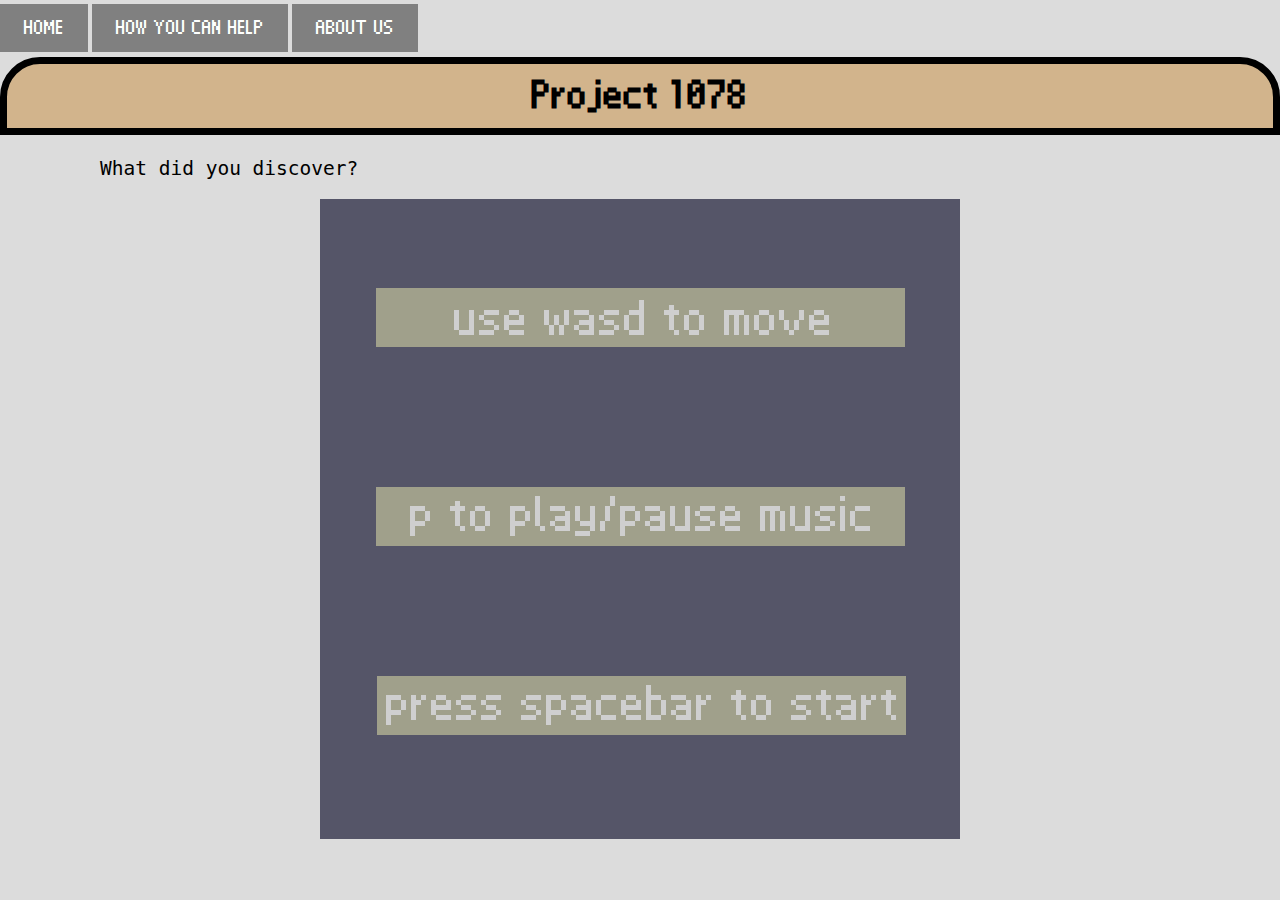
<file: index.html>
<!DOCTYPE html>
<html lang="en">
  <head>
     <title>Project 1078</title>
  <!-- added code that centers the Climate Game Title, we can keep the square game underneath the title, and move the links to make something appealing -->

    <script src="https://ajax.googleapis.com/ajax/libs/jquery/3.6.0/jquery.min.js"></script>
    <link rel="apple-touch-icon" sizes="180x180" href="images/favicon/apple-touch-icon.png">
    <link rel="icon" type="image/png" sizes="32x32" href="images/favicon/favicon-32x32.png">
    <link rel="icon" type="image/png" sizes="16x16" href="images/favicon/favicon-16x16.png">
    <link rel="manifest" href="images/favicon/site.webmanifest">
    <link rel="stylesheet" type="text/css" href="css/style.css">
    <script src="scripts/game.js" defer></script>

  </head>
  <body>
    <div id="header">
    <!-- if we have the links at the top, we can put them in neat little containers -->
      <div class="w3-top">
        <br>
        <a href="index.html">home</a>
        <a href="pages/help.html">How you can help</a>
        <a href="pages/about-us.html">About us</a>
      </div>

      <h1 class="title">Project 1078</h1>
      <p id="newspaper">What did you discover?</p>
    </div>


    <!-- trying to set the environment as the canvas -->
    <canvas id="canvas"></canvas>
    <div id="footer">
      <audio loop="true" src="sound/main-theme.mp3"></audio>
    </div>

  </body>

</html>
</file>
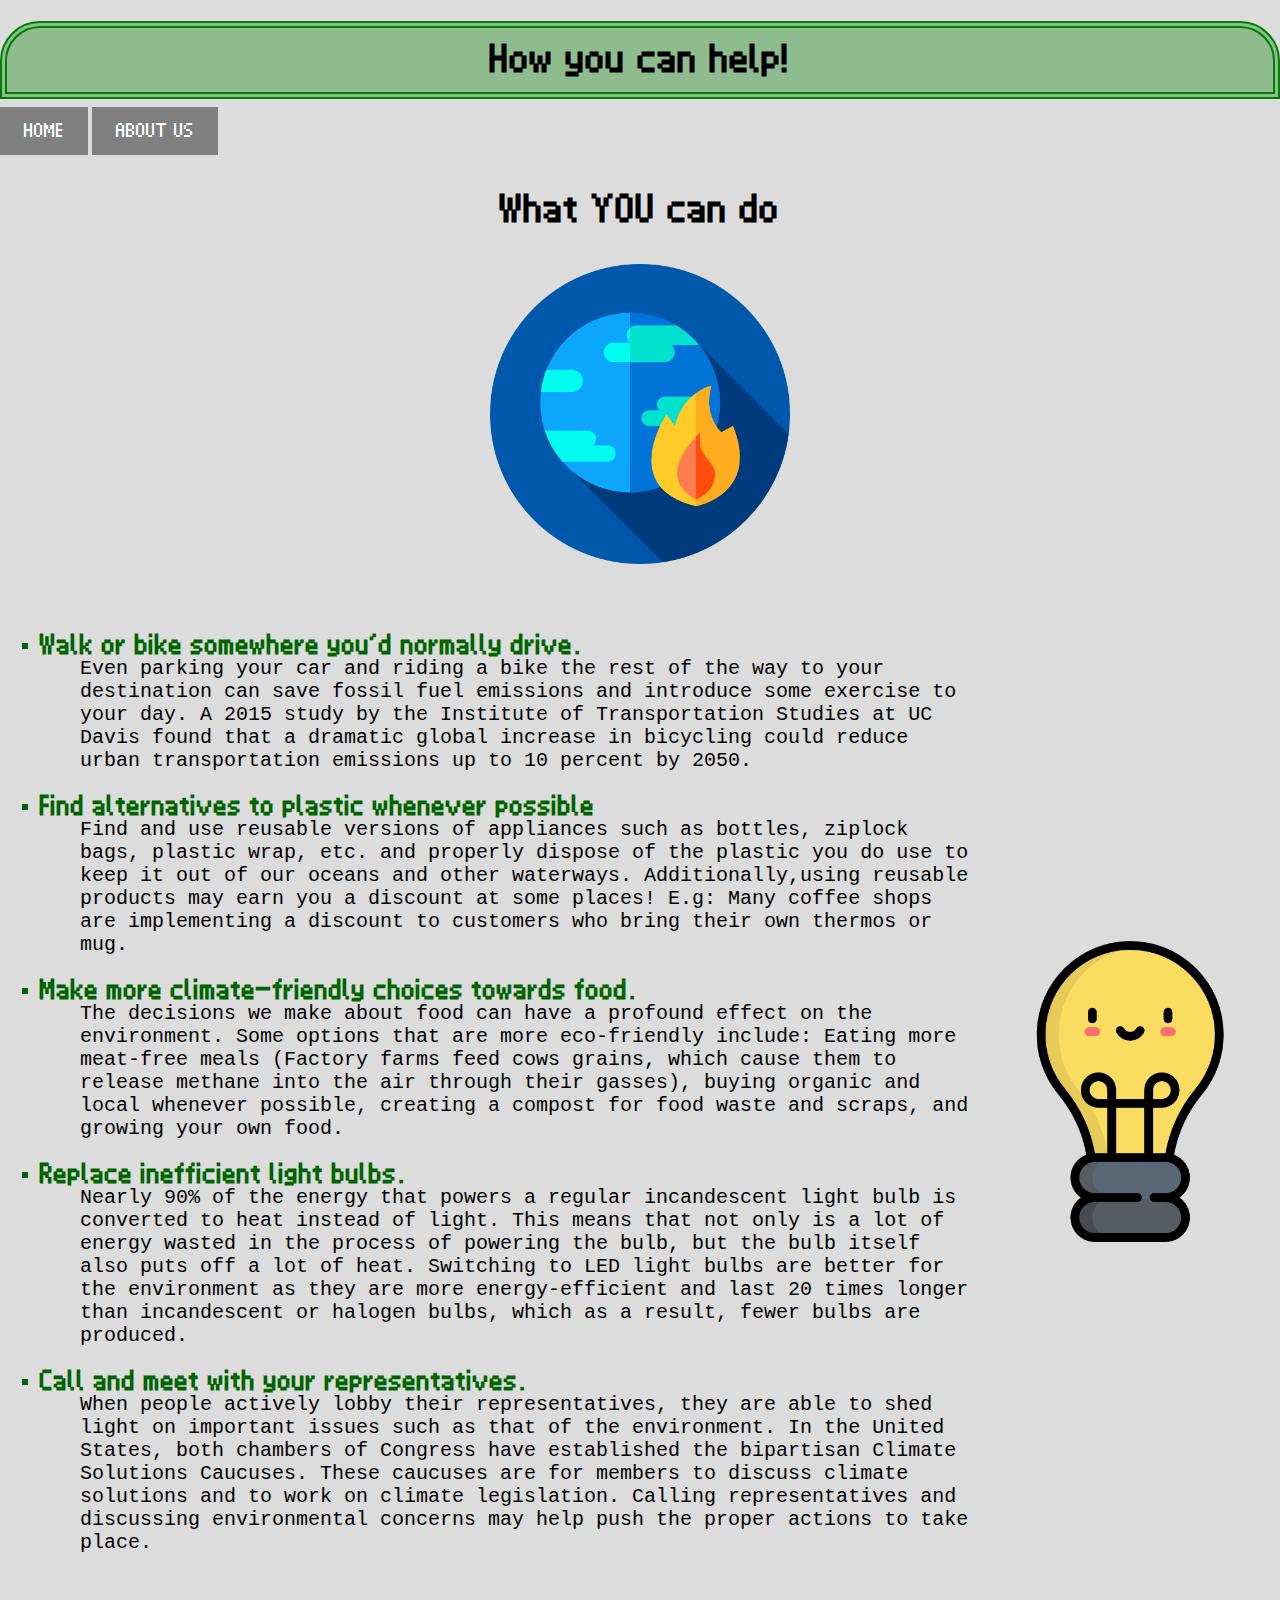
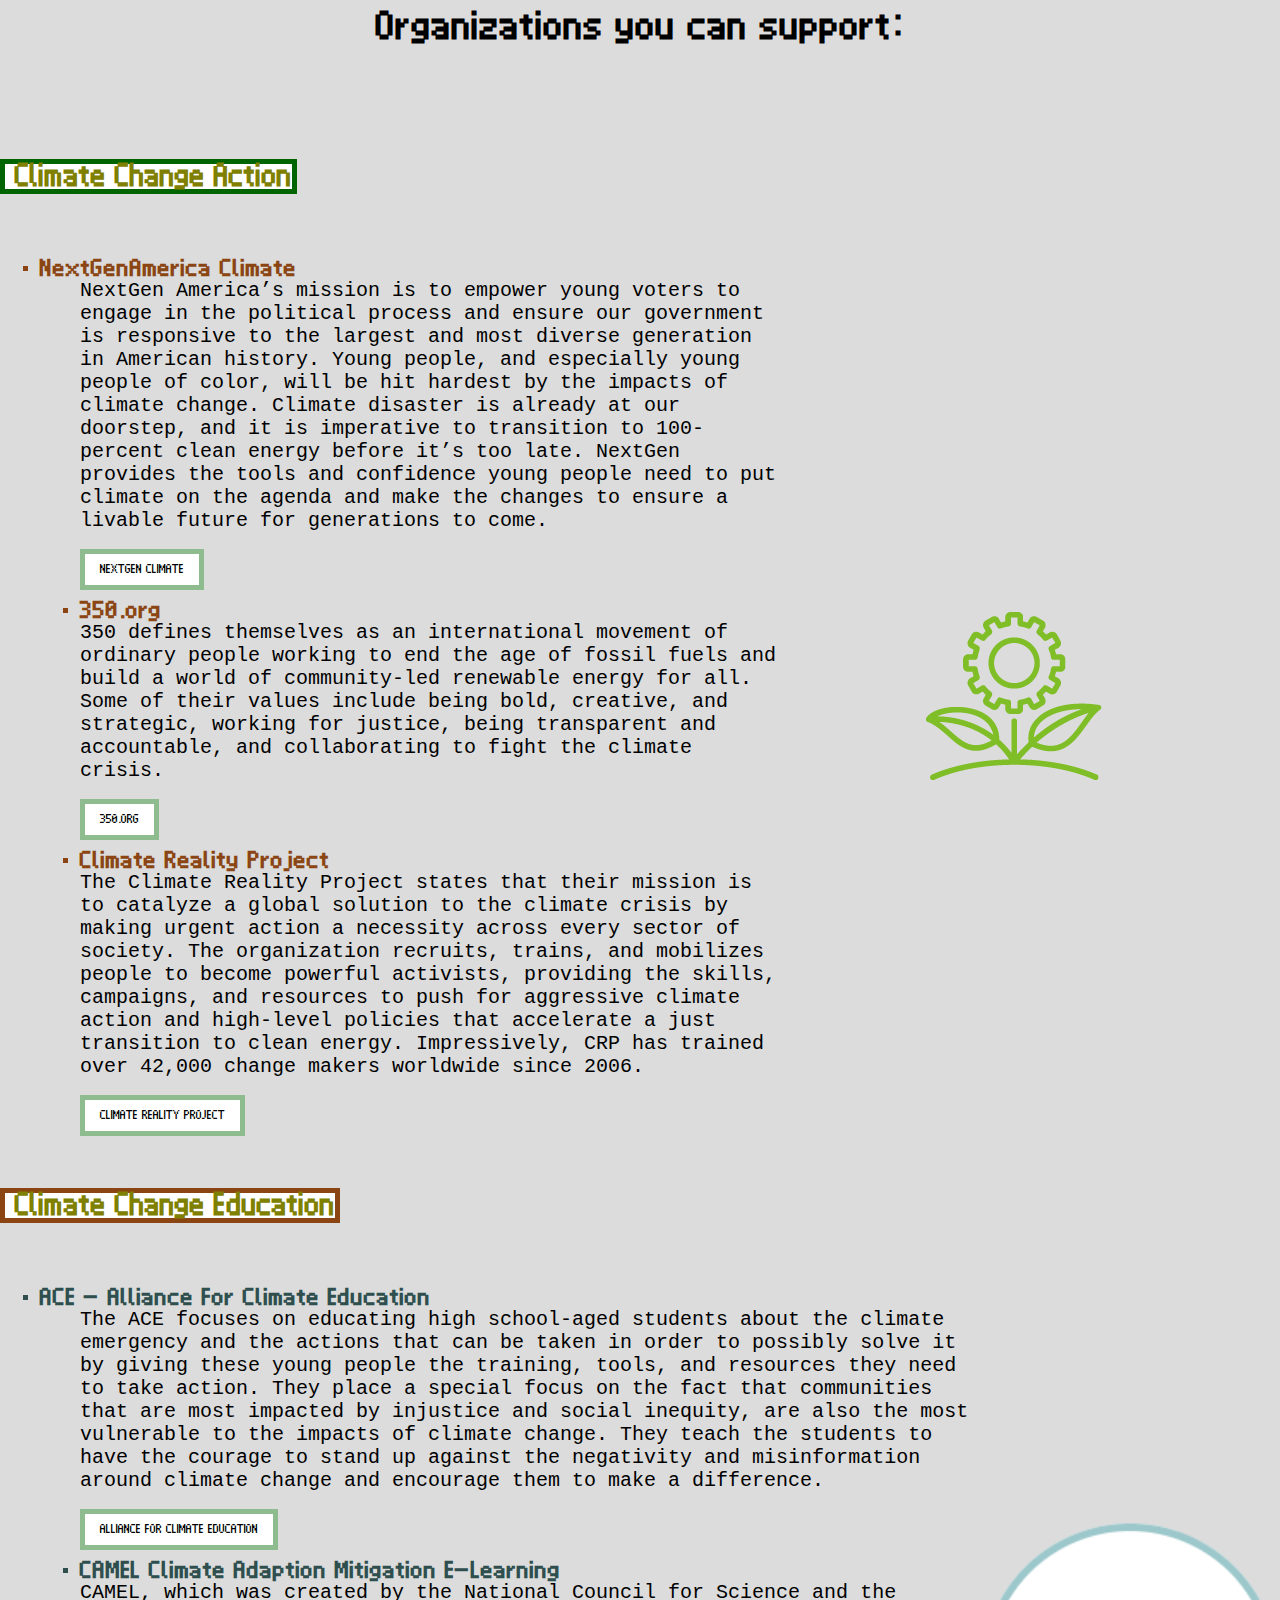
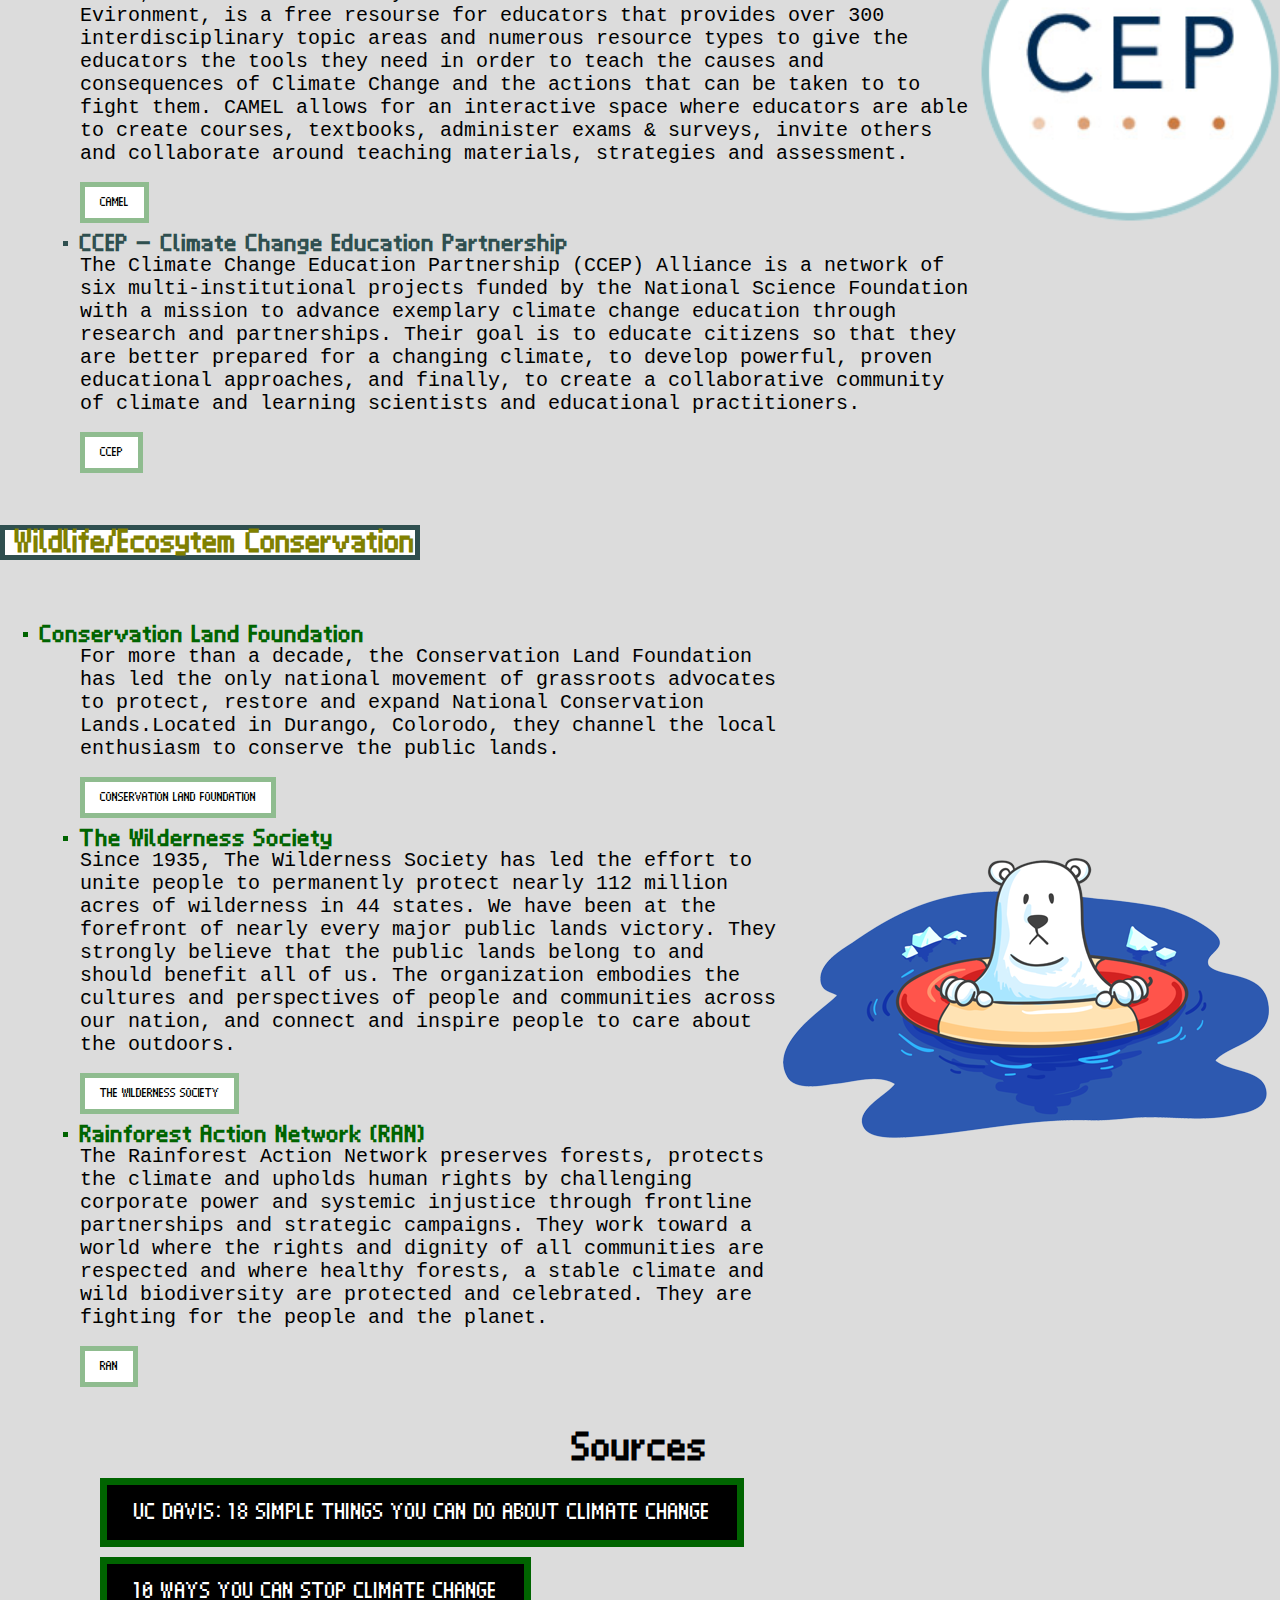
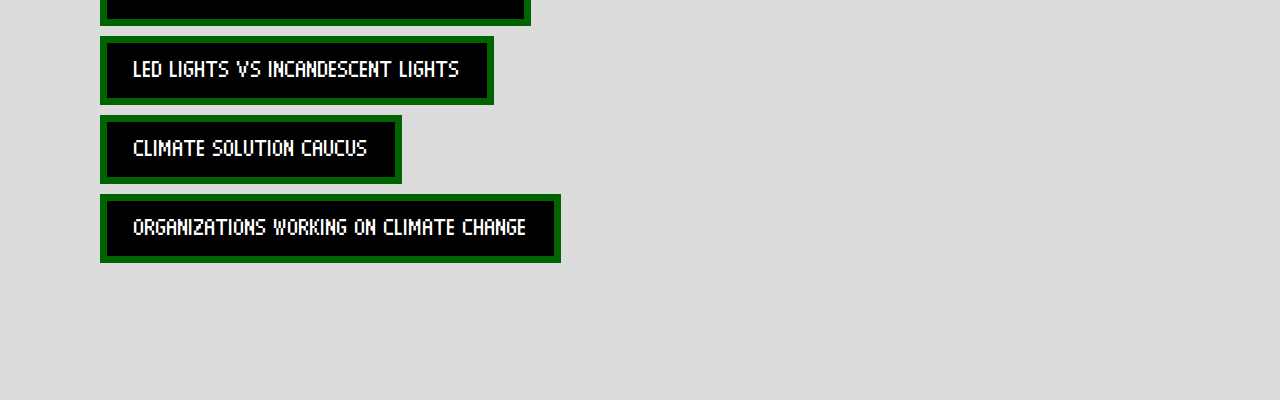
<file: pages/help.html>
<!DOCTYPE html>
<html>
<head>
	<title>How You Can Help</title>
	<link rel="apple-touch-icon" sizes="180x180" href="../images/favicon/favicon/apple-touch-icon.png">
	<link rel="icon" type="image/png" sizes="32x32" href="../images/favicon/favicon-32x32.png">
	<link rel="icon" type="image/png" sizes="16x16" href="../images/favicon/favicon-16x16.png">
	<link rel="manifest" href="../images/favicon/site.webmanifest">
	<link rel="stylesheet" type="text/css" href="../css/style.css">
</head>
<body>
	<div class="header">

	</div>
	<h1 class ="subtitle"> How you can help!</h1>
	<a href="../index.html">home</a>

	<!-- <a href="help.html">How you can help(later on maybe we can replace this with a cute image instead of a link)</a> -->
	<a href="about-us.html">About us</a>
	<br>
	<br>
</body>
<div>
<h1 class = helptitle> What YOU can do</h1>
<img class= climatelogo src="global.png">
<div class="flexcontainer">
<div>
<ul type=square>
	<li class = things>Walk or bike somewhere you’d normally drive.</li>
		<dd> Even parking your car and riding a bike the rest of the way to your destination
		can save fossil fuel emissions and introduce some exercise to your day. A 2015
		study by the Institute of Transportation Studies at UC Davis found that a dramatic
		global increase in bicycling could reduce urban transportation emissions up to
		10 percent by 2050. </dd>
<br>
  <li class = things>Find alternatives to plastic whenever possible</li>
		<dd> Find and use reusable versions of appliances such as bottles, ziplock bags, plastic wrap, etc.
	 	and properly dispose of the plastic you do use to keep it out of our oceans and other waterways.
		Additionally,using reusable products may earn you a discount at some places! E.g: Many coffee
		shops are implementing a discount to customers who bring their own thermos or mug. </dd>
<br>
  <li class = things>Make more climate-friendly choices towards food.</li>
		<dd> The decisions we make about food can have a profound effect on the environment.
			Some options that are more eco-friendly include: Eating more meat-free meals
			(Factory farms feed cows grains, which cause them to release methane into the air
			through their gasses), buying organic and local whenever possible, creating a
			compost for food waste and scraps,  and growing your own food. </dd>
<br>
	<li class = things>Replace inefficient light bulbs.</li>
	<dd> Nearly 90% of the energy that powers a regular incandescent light bulb is
		converted to heat instead of light. This means that not only is a lot of energy
		wasted in the process of powering the bulb, but the bulb itself also puts off a
		lot of heat. Switching to LED light bulbs are better for the environment as they
		are more energy-efficient and last 20 times longer than incandescent or halogen bulbs,
		which as a result, fewer bulbs are produced. </dd>
<br>
	<li class = things> Call and meet with your representatives.</li>
	<dd> When people actively lobby their representatives, they are able to shed light
		on important issues such as that of the environment. In the United States, both
		chambers of Congress have established the bipartisan Climate Solutions Caucuses.
		These caucuses are for members to discuss climate solutions and to work on climate legislation.
		Calling representatives and discussing environmental concerns may help push the
		proper actions to take place. </dd>
</ul>
</div>
  <div>
    <img src="lightbulb.png" id= bulb />
  </div>
</div>
</div>

<h1> Organizations you can support: <h1>
	<h3 class= orgs> Climate Change Action </h3>
<p>
	<div class="flexcontainer">
  <div>
<ul type=square>
	<li class=list1>NextGenAmerica Climate</li>
				<dd> NextGen America’s mission is to empower young voters to engage in the political
					process and ensure our government is responsive to the largest and most
					diverse generation in American history. Young people, and especially young
					people of color, will be hit hardest by the impacts of climate change. Climate
					disaster is already at our doorstep, and it is imperative to transition to 100-percent
					clean energy before it’s too late. NextGen provides the tools and confidence young
					 people need to put climate on the agenda and make the changes to ensure a
					 livable future for generations to come.
					 <br>
					 <br>
					 <a class= links2 href= "https://nextgenamerica.org/ ">NextGen Climate</a>
					 <dd>
<br>
 	<li class=list1>350.org</li>
				<dd> 350 defines themselves as an international movement of ordinary people
					working to end the age of fossil fuels and build a world of community-led
					renewable energy for all. Some of their values include being bold, creative,
					and strategic, working for justice, being transparent and accountable, and
					collaborating to fight the climate crisis.
					<br>
					<br>
					<a class= links2 href= "https://350.org/  ">350.org</a>
					<dd>
<br>
	<li class=list1>Climate Reality Project</li>
				<dd> The Climate Reality Project states that their mission is to catalyze a global
					solution to the climate crisis by making urgent action a necessity across every
					sector of society. The organization recruits, trains, and mobilizes people to become
					powerful activists, providing the skills, campaigns, and resources to push for aggressive
					climate action and high-level policies that accelerate a just transition to clean energy.
					Impressively, CRP has trained over 42,000 change makers worldwide since 2006.
					<br>
					<br>
					<a class= links2 href= "https://www.climaterealityproject.org/   ">Climate Reality Project</a>
					<dd>
</ul>
</div>
  <div>
    <img src="earthy.png" />
  </div>
</div>
</p>

	<h3 class= orgs2> Climate Change Education </h3>
<p>
	<div class="flexcontainer">
	<div>
<ul type=square>
	<li class=list2>ACE - Alliance For Climate Education</li>
				<dd> The ACE focuses on educating high school-aged students about the climate
					emergency and the actions that can be taken in order to possibly solve it
					by giving these young people the training, tools, and resources they need to
					take action. They place a special focus on the fact that communities that are most
					impacted by injustice and social inequity, are also the most vulnerable to
					the impacts of climate change. They teach the students to have the courage
					to stand up against the negativity and misinformation around climate change
					and encourage them to make a difference.
					<br>
					<br>
					<a class= links2 href= "https://acespace.org/ ">Alliance For Climate Education</a>
					<dd>
<br>
	<li class=list2>CAMEL Climate Adaption Mitigation E-Learning</li>
				<dd> CAMEL, which was created by the National Council for Science and the
					Evironment, is a free resourse for educators that provides over 300 interdisciplinary topic
					areas and numerous resource types to give the educators the tools they need
					in order to teach the causes and consequences of Climate Change and the actions
					that can be	taken to to fight them. CAMEL allows for an interactive space
					where educators are able to create courses, textbooks, administer exams & surveys,
					invite others and	collaborate around teaching materials, strategies and assessment.
					<br>
					<br>
					<a class= links2 href= "https://camelclimatechange.org/index.html ">CAMEL</a>
					<dd>
<br>
	<li class=list2>CCEP - Climate Change Education Partnership</li>
				<dd> The Climate Change Education Partnership (CCEP) Alliance is a network of
					six multi-institutional projects funded by the National Science Foundation with a mission to
					advance exemplary climate change education through research and partnerships.
					 Their goal is to educate citizens so that they are better prepared for a
					 changing climate, to	develop powerful, proven educational approaches, and
					 finally, to create a collaborative community of climate and learning scientists
					 and educational practitioners.
					<br>
					<br>
					<a class= links2 href= "http://ccepalliance.org/ ">CCEP</a>
					<dd>
</ul>
</div>
  <div>
    <img src="cep.png" id=cep />
  </div>
</div>
</p>
	<h3 class= orgs3> Wildlife/Ecosytem Conservation </h3>
<p>
	<div class="flexcontainer">
	<div>
<ul type=square>
	<li class=list3>Conservation Land Foundation</li>
				<dd> For more than a decade, the Conservation Land Foundation has led the only
					national movement of grassroots advocates to protect, restore and expand
					National Conservation Lands.Located in Durango, Colorodo, they channel
					the local enthusiasm to conserve the public lands.
					<br>
					<br>
					<a class= links2 href= "https://www.conservationlands.org/">Conservation Land Foundation</a>
					<dd>
<br>
	<li class=list3>The Wilderness Society</li>
				<dd> Since 1935, The Wilderness Society has led the effort to unite people to
					permanently protect nearly 112 million acres of wilderness in 44 states. We
					have been at the forefront of nearly every major public lands victory.
					They strongly believe that the public lands belong to and should benefit all
					of us. The organization embodies the cultures and perspectives of people and
					communities across our nation, and connect and inspire people to care about
					the outdoors.
					<br>
					<br>
					<a class= links2 href= "https://www.wilderness.org/">The Wilderness Society</a>
					<dd>
<br>
	<li class=list3>Rainforest Action Network (RAN)</li>
				<dd> The Rainforest Action Network preserves forests, protects the climate
					and upholds human rights by challenging corporate power and systemic injustice
					through frontline partnerships and strategic campaigns. They work toward
					a world where the rights and dignity of all communities are respected and
					where healthy forests, a stable climate and wild biodiversity are
					protected and celebrated. They are fighting for the people and the planet.
					<br>
					<br>
					<a class= links2 href= "https://www.ran.org/">RAN</a>
					<dd>
</ul>
</div>
  <div>
    <img src="polar.png" id=bear />
  </div>
</div>
</p>

<h1> Sources</h1>
<p>
	<a class=links href="https://www.ucdavis.edu/climate/what-can-i-do/18-simple-things-you-can-do-about-climate-change">UC Davis: 18 simple things you can do about Climate Change</a>
</p>
<br>
<p>
		<a class=links href="https://davidsuzuki.org/what-you-can-do/top-10-ways-can-stop-climate-change/">10 ways you can stop Climate Change</a>
</p>
<br>
<p>
	<a class=links href="https://www.conservergy.com.au/blog/led-lighting-vs-incandescent-lighting/#:~:text=Incandescent%20lights%20are%20extremely%20inefficient,off%20a%20lot%20of%20heat.">LED lights vs Incandescent lights</a>
</p>
<br>
<p>
	<a class=links href="https://citizensclimatelobby.org/climate-solutions-caucus/">Climate Solution Caucus</a>
</p>
<br>
<p>
	<a class=links href="https://climatestore.com/take-action/get-involved/non-profit-organizations-working-on-climate-change">Organizations working on Climate Change</a>

</html>
</file>
<file: css/style.css>
@font-face {
  font-family: pixelFont;
  src: url(quan.ttf);
}

h1 {
  font-family: pixelFont;
  text-align: center;
  padding: 1rem;
}

a {
  font-family: pixelFont;
}

 body {
   background-color: gainsboro;
   margin: 0px;
 }

 #header{
   overflow: hidden;
 }

 #footer{
   overflow: hidden;
 }

 .w3-top{
   overflow: initial;
 }

canvas {
   border: 0px solid grey;
   padding-left: 0;
    padding-right: 0;
    margin-left: auto;
    margin-right: auto;
    display: block;
}

a {
  background-color: Grey;
  color: white;
  padding: 1em 1.5em;
  text-decoration: none;
  text-transform: uppercase;
}

p {
  font-family: monospace;
  font-size: 150%;
  text-indent: 50px;
  margin-left: 50px;
  margin-right: 50px;
}

.subtitle {
  border: 7px;
  border-color: Green;
  border-style: double;
  border-top-left-radius: 40px;
  border-top-right-radius: 40px;
  background-color: DarkSeaGreen;
}

.ourinfo {
  font-family: monospace;
  font-size: 20px;
  color: Olive;
  text-align: center;
}

.title {
  border: 7px;
  border-style: solid;
  border-top-left-radius: 40px;
  border-top-right-radius: 40px;
  border-color: black;
  background-color: Tan;
}

ul {
  font-family: monospace;
  font-size: 20px;
}

.orgs {
  font-family: pixelFont;
  font-size: 25px;
  text-indent: 10px;
  color: olive;
  border: 5px;
  border-style: solid;
  border-color: DarkGreen;
  display:inline-block;
  background-color: white;
}

.orgs2 {
  font-family: pixelFont;
  font-size: 25px;
  text-indent: 10px;
  color: olive;
  border: 5px;
  border-style: solid;
  border-color: SaddleBrown;
  display:inline-block;
  background-color: white;
}

.orgs3 {
  font-family: pixelFont;
  font-size: 25px;
  text-indent: 10px;
  color: olive;
  border: 5px;
  border-style: solid;
  border-color: DarkSlateGrey;
  display:inline-block;
  background-color: white;
}

li {
  font-weight: bold;
}

.memberpics {
  display: block;
  margin-left: auto;
  margin-right: auto;
  height: 450px;
  width: auto;
}

.things {
  font-weight: bold;
  font-family: pixelFont;
  font-size: 22px;
  color: DarkGreen;
}

.links {
  font-size: 18px;
  color: white;
  border: 7px;
  border-style: solid;
  border-color: DarkGreen;
  background-color: black;
}

.climatelogo{
  width: 300px;
  height: auto;
  display: block;
  margin-left: auto;
  margin-right: auto;
  margin-bottom: 50px;
}

.flexcontainer {
  display: flex;
  align-items: center;
}

@media (max-width: 320px) {
  .flexcontainer {
    display: block;
  }
}

.links2{
  font-size: 10px;
  color: black;
  border: 5px;
  border-style: solid;
  border-color: DarkSeaGreen;
  background-color: white;
}

.list1 {
  font-family: pixelFont;
  color: SaddleBrown;
}

.list2 {
  font-family: pixelFont;
  color: DarkSlateGrey;
}

.list3 {
  font-family: pixelFont;
  color: DarkGreen;
}

#bulb{
  width: 300px;
}

#cep{
  width: 300px;
}
</file>
